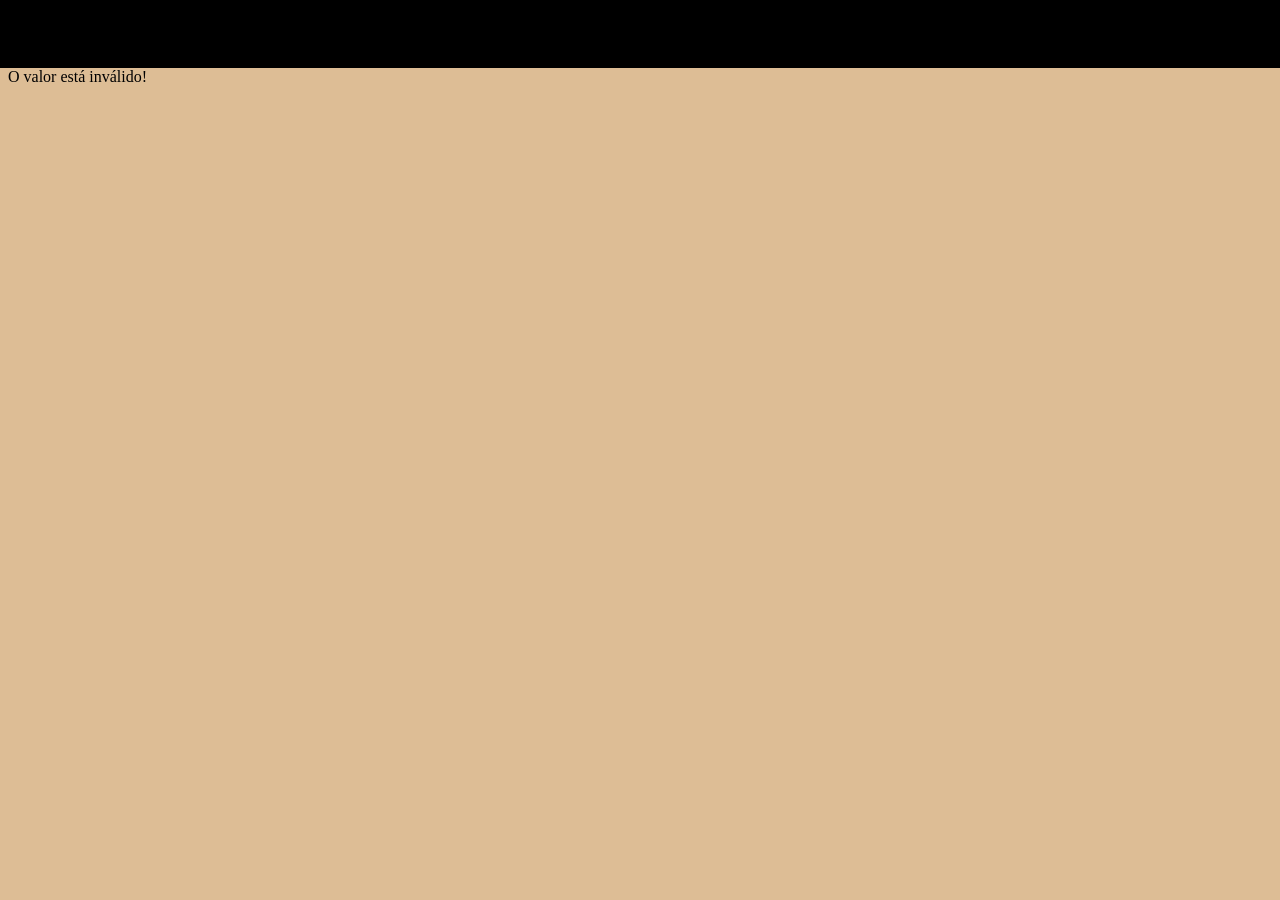
<file: aula29.01/index.html>
<!DOCTYPE html>
<html lang="pt-BR">
<head>
    <meta charset="UTF-8">
    <meta name="viewport" content="width=device-width, initial-scale=1.0">
    <title>Programa 1 | By Gabriel</title>
    <link rel="stylesheet" href="styles.css">
</head>
<body>
    <nav></nav>
    <script src="scripts.js"></script>
</body>
</html>
</file>
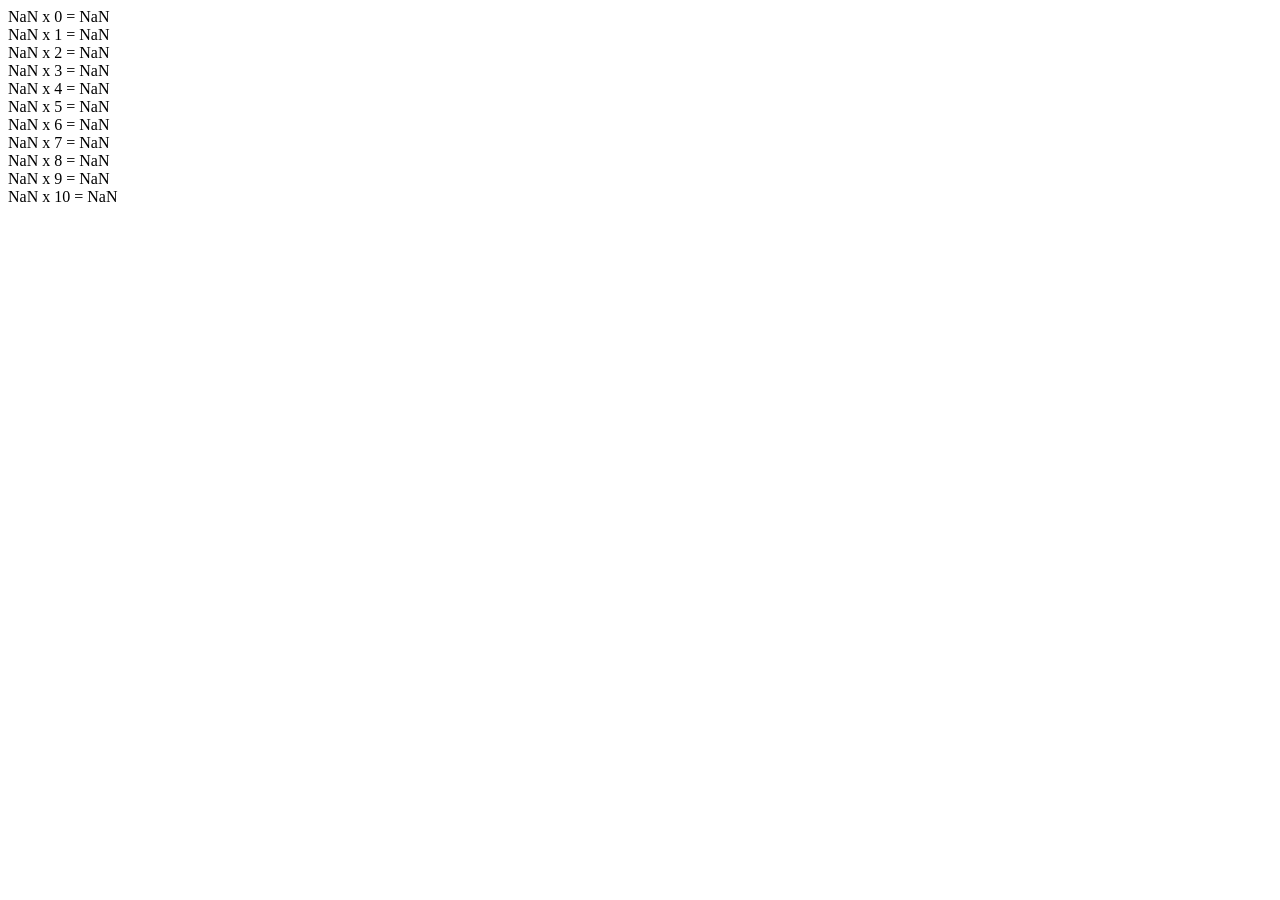
<file: exercicio06.html>
<!DOCTYPE html>
<html lang="en">
<head>
    <meta charset="UTF-8">
    <meta name="viewport" content="width=device-width, initial-scale=1.0">
    <title>Document</title>
    <script>
        let numero = parseInt(prompt("Digite a seguir um número: "));
        for (var i = 0;  i <= 10 ; i++ ){
            document.write(numero + " x " +i+  " = " + (numero*i), "<br>");
    }
    </script>
</head>
<body>
    
</body>
</html>
</file>
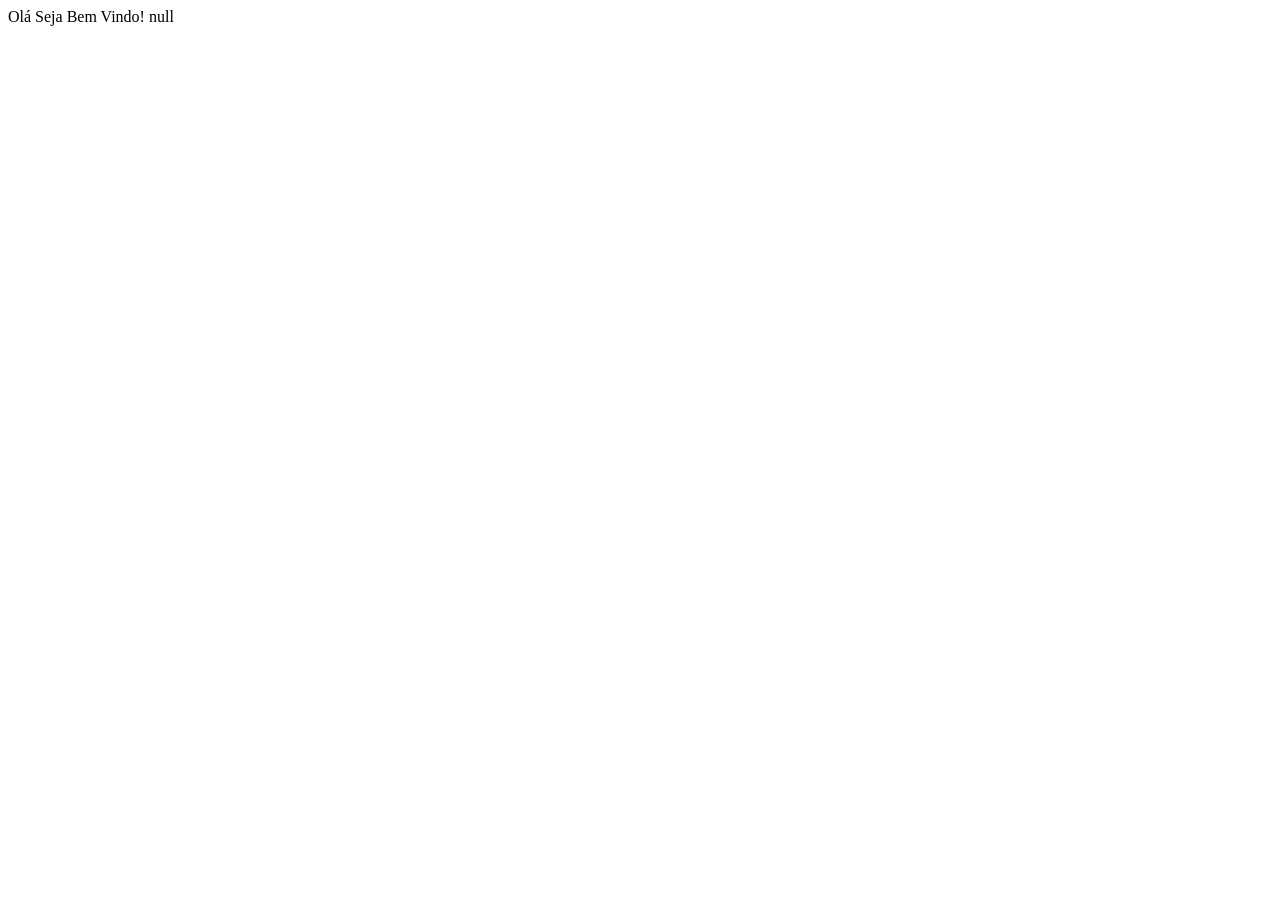
<file: aula05.02/function02.html>
<!DOCTYPE html>
<html lang="en">
<head>
    <meta charset="UTF-8">
    <meta name="viewport" content="width=device-width, initial-scale=1.0">
    <title>Document</title>
</head>
<body>
    <script>
        /*1 - Crie uma função chamada cumprimentar(nome), que recebe um nome via prompt como parâmetro e exibe a mensagem "Olá, [nome], tudo bem?".*/
        let nome = prompt("Qual é o seu nome?");
        function cumprimentar(texto, nome){
            return document.write(texto + " " + nome);
        }

        cumprimentar("Olá Seja Bem Vindo!", nome);
    </script>
    
</body>
</html>
</file>
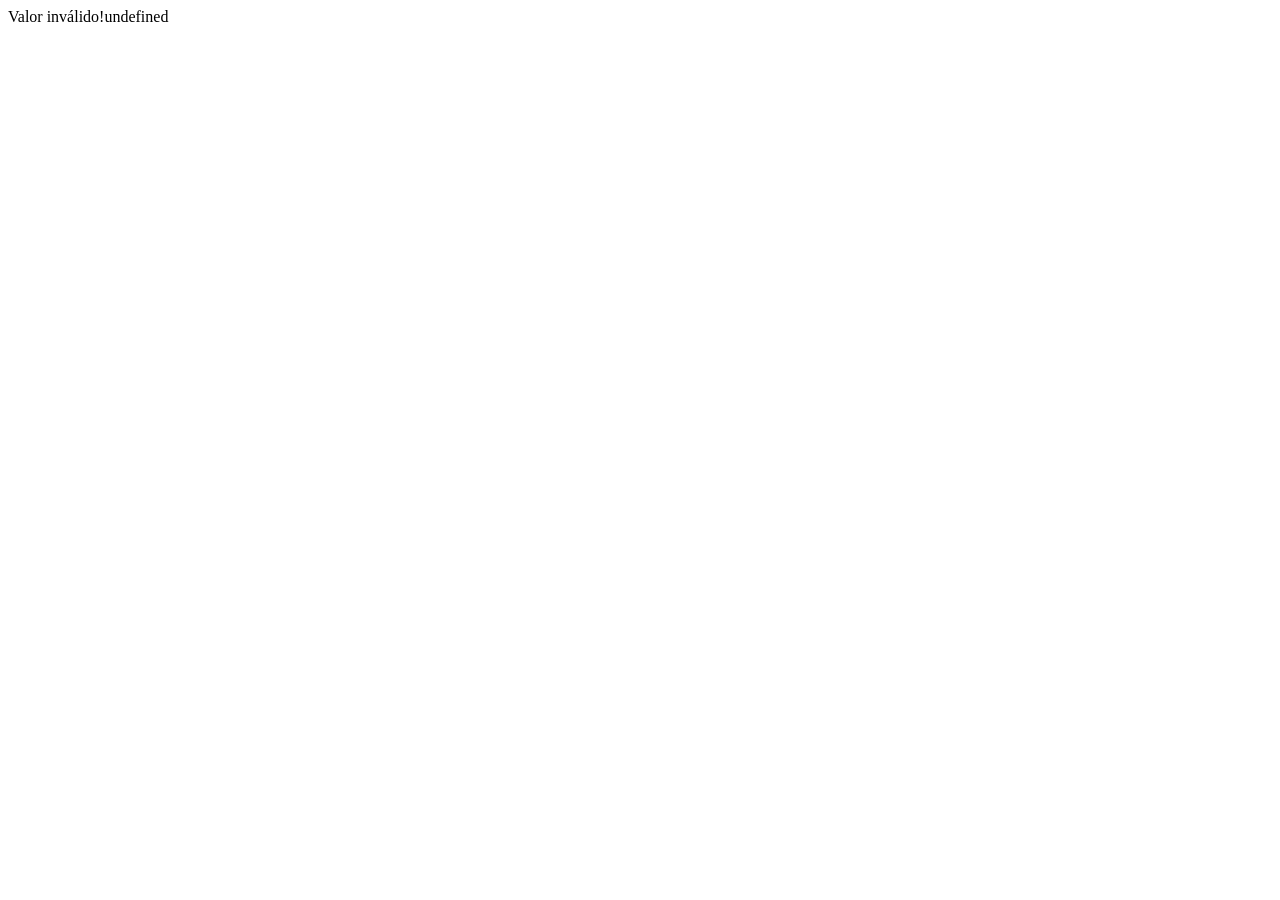
<file: aula05.02/function03.html>
<!DOCTYPE html>
<html lang="en">
<head>
    <meta charset="UTF-8">
    <meta name="viewport" content="width=device-width, initial-scale=1.0">
    <title>Document</title>
</head>
<body>
    <script>
        
    let resultado
    let numero_1 = parseFloat(prompt("Escreva um número:"));
    let numero_2 = parseFloat(prompt("Escreva outro número:"));
    let operador = parseInt(prompt(("1- Adição\n 2- Subtração\n 3- Multiplicação\n 4- Divisão \n 5- Média")))
    function resultadooperacoes (numero_1 , numero_2, operador){
 
        switch(operador){
        case 1:
        resultado = numero_1 + numero_2
        return resultado;
        break;

        case 2:
        resultado = numero_1 - numero_2
        return resultado;
        break;

        case 3:
        resultado = numero_1 * numero_2
        return resultado;
        break;

        case 4:
        resultado = numero_1 / numero_2
        return resultado;
        break;

        default:
        return document.write("Valor inválido!")

    }
}
    resultadooperacoes(numero_1 , numero_2 , operador);
    document.write(resultado);
    </script>
</body>
</html>
</file>
<file: aula29.01/styles.css>
body{
    background-color: rgb(221, 189, 149);
}
nav{
    background-color: black;
    margin-top: -10px;;
    margin-left: -10px;
    margin-right: -20px;
    height: 70px;
}
</file>
